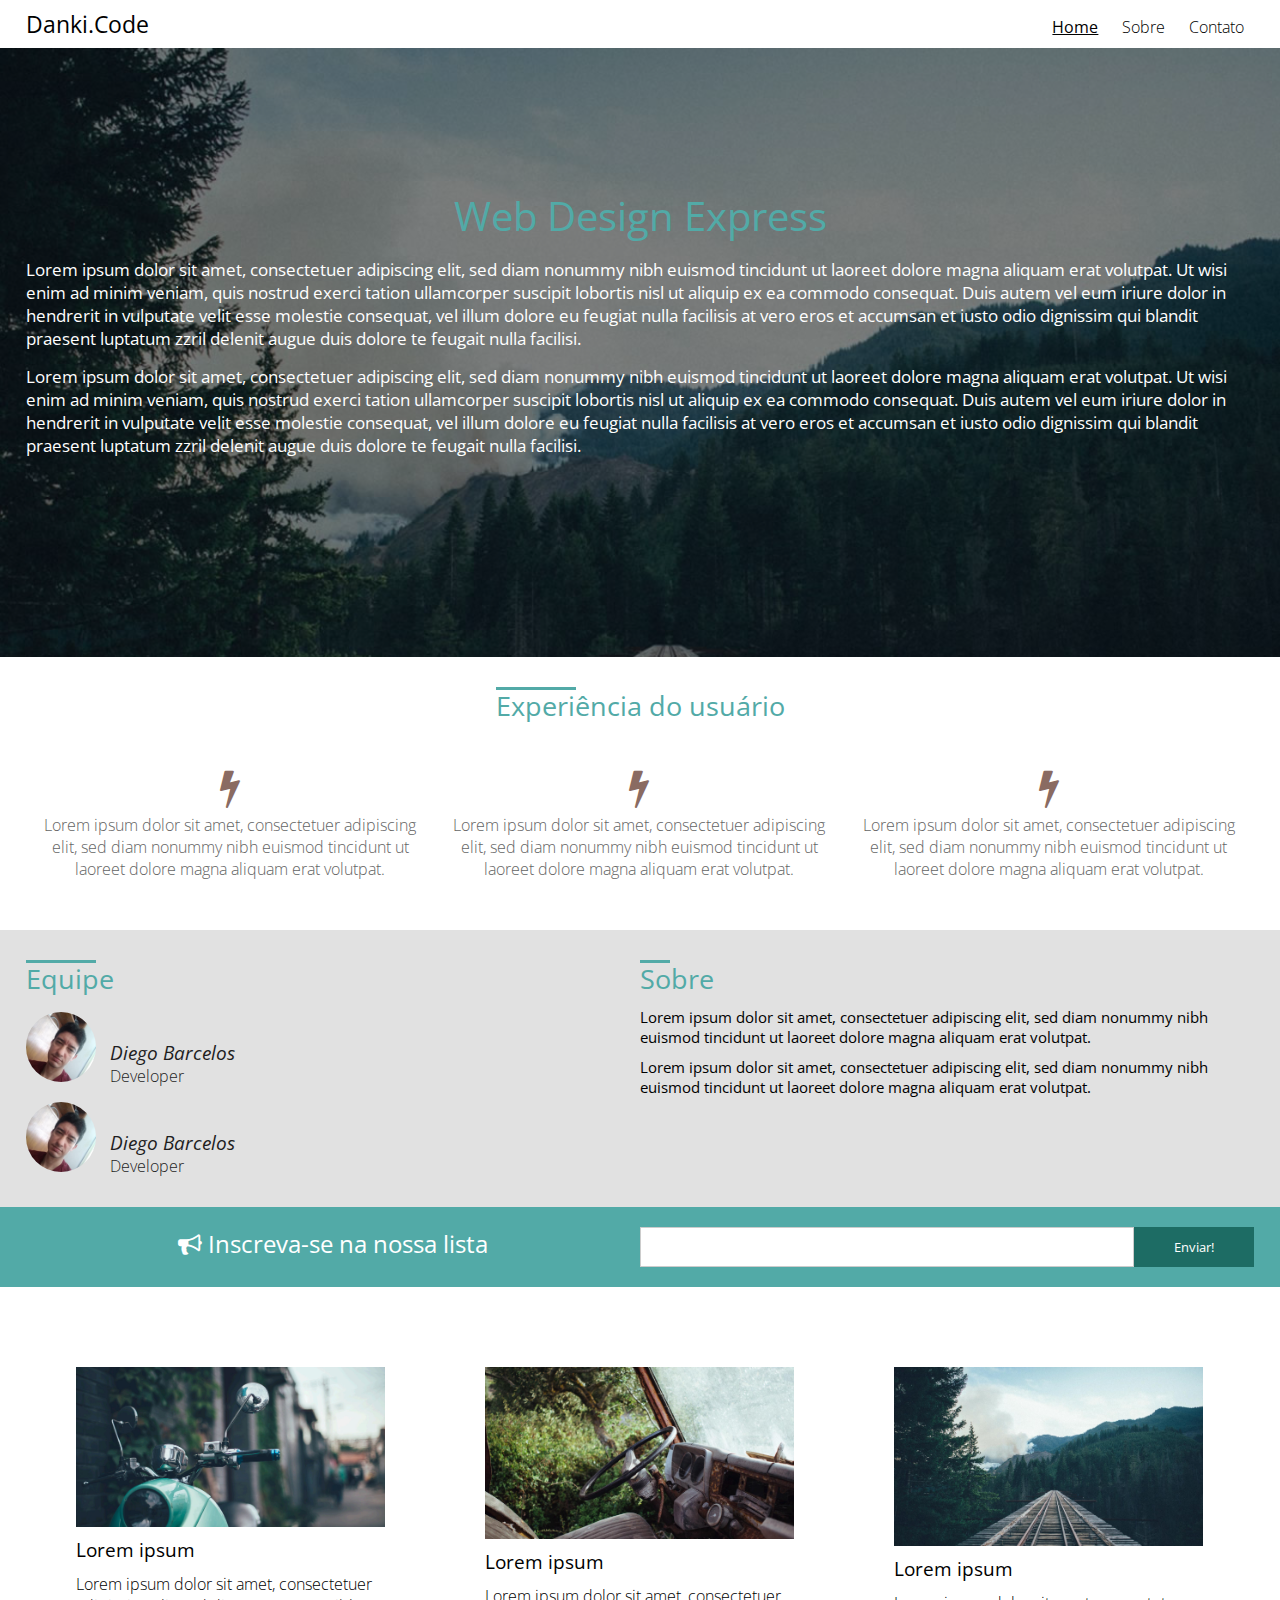
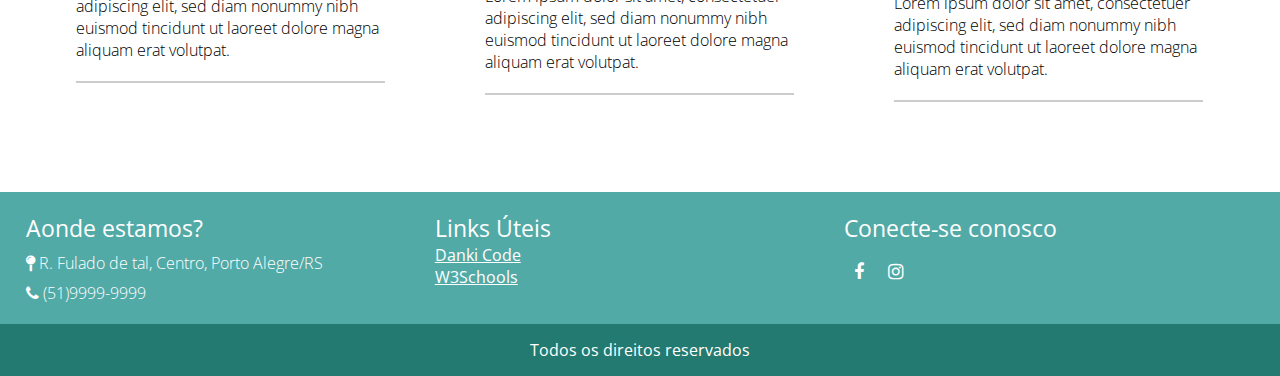
<file: index.html>
<!DOCTYPE html>
<html>
    <head>
        <!-- Global site tag (gtag.js) - Google Analytics -->
    <script async src="https://www.googletagmanager.com/gtag/js?id=UA-108589404-1"></script>
    <script>
      window.dataLayer = window.dataLayer || [];
      function gtag(){dataLayer.push(arguments);}
      gtag('js', new Date());
    
      gtag('config', 'UA-108589404-1');
    </script>
        <title>Projeto Web Design Express</title>
        <meta charset="utf-8">
        <meta name="author" content="Danki Code">
        <meta name="description" content="Descrição do site aqui...">
        <meta name="viewport" content="width=device-width,initial-scale=1.0,maximum-scale=1.0">
        <meta name="keywords" content="palavra-chave,lorem,ipsum">
        <!--colocar aqui meta tags SEO-->
        <link rel="stylesheet" href="css/font-awesome.min.css">
        <link href="https://fonts.googleapis.com/css?family=Open+Sans:300,400,700" rel="stylesheet">
        <link rel="stylesheet" href="css/style.css">
    </head>

<body>
    <header>
        <div class="container">
            <div class="logo">
                <a href="index.html"><h2>Danki.Code</h2></a>
            </div>
            <nav class="menu-desktop">
                <ul>
                    <li class="selected">
                        <a href="index.html">Home</a>
                    </li>
                    <li>
                        <a href="sobre.html">Sobre</a>
                    </li>
                    <li>
                        <a href="contato.html">Contato</a>
                    </li>
                </ul>
            </nav>
            <nav class="menu-mobile">
                <h2><i class="fa fa-bars"></i></h2>
                <ul>
                    <li class="selected">
                        <a href="index.html">Home</a>
                    </li>
                    <li>
                        <a href="sobre.html">Sobre</a>
                    </li>
                    <li>
                        <a href="contato.html">Contato</a>
                    </li>
                </ul>
            </nav>            
            <div class="clear"></div>
        </div>
    </header>
    <section class="main-bg">
        <div class="overlay"></div>
        <div class="container">
            <h2>Web Design Express</h2>
            <p>Lorem ipsum dolor sit amet, consectetuer adipiscing elit, sed diam nonummy nibh euismod tincidunt ut laoreet dolore magna aliquam erat volutpat. Ut wisi enim ad minim veniam, quis nostrud exerci tation ullamcorper suscipit lobortis nisl ut aliquip ex ea commodo consequat. Duis autem vel eum iriure dolor in hendrerit in vulputate velit esse molestie consequat, vel illum dolore eu feugiat nulla facilisis at vero eros et accumsan et iusto odio dignissim qui blandit praesent luptatum zzril delenit augue duis dolore te feugait nulla facilisi.</p>

            <p>Lorem ipsum dolor sit amet, consectetuer adipiscing elit, sed diam nonummy nibh euismod tincidunt ut laoreet dolore magna aliquam erat volutpat. Ut wisi enim ad minim veniam, quis nostrud exerci tation ullamcorper suscipit lobortis nisl ut aliquip ex ea commodo consequat. Duis autem vel eum iriure dolor in hendrerit in vulputate velit esse molestie consequat, vel illum dolore eu feugiat nulla facilisis at vero eros et accumsan et iusto odio dignissim qui blandit praesent luptatum zzril delenit augue duis dolore te feugait nulla facilisi.</p>
        </div>
    </section>
    <section class="diferenciais">
        <div class="container">
            <div class="line-text">
                <div></div>
                <h2>Experiência do usuário</h2>
            </div>

            <div class="icones-diferenciais">
                <div class="box-icone-single">
                    <h2><i class="fa fa-bolt" aria-hidden="true"></i></h2>
                    <p>Lorem ipsum dolor sit amet, consectetuer adipiscing elit, sed diam nonummy nibh euismod tincidunt ut laoreet dolore magna aliquam erat volutpat.</p>
                </div><!--box-icone-single-->
                <div class="box-icone-single">
                    <h2><i class="fa fa-bolt" aria-hidden="true"></i></h2>
                    <p>Lorem ipsum dolor sit amet, consectetuer adipiscing elit, sed diam nonummy nibh euismod tincidunt ut laoreet dolore magna aliquam erat volutpat.</p>
                </div><!--box-icone-single-->
                <div class="box-icone-single">
                    <h2><i class="fa fa-bolt" aria-hidden="true"></i></h2>
                    <p>Lorem ipsum dolor sit amet, consectetuer adipiscing elit, sed diam nonummy nibh euismod tincidunt ut laoreet dolore magna aliquam erat volutpat.</p>
                </div><!--box-icone-single-->
                <div class="clear"></div>
            </div><!--icones diferenciais-->
        </div>
    </section>
    <section class="sobre-equipe">
        <div class="container">
            <div class="equipe-container">
                <div class="line-text">
                    <div style="width: 70px;"></div>
                    <h2>Equipe</h2>
                </div>
                <div class="avatar-box">
                    <div style="background-image: url('images/avatar.jpg');" class="img-avatar"></div>
                    <div class="descricao-avatar">
                        <h3>Diego Barcelos</h3>
                        <p>Developer</p>
                    </div>                   
                </div><!--avatar-box-->   
                <div class="avatar-box">
                    <div style="background-image: url('images/avatar.jpg');" class="img-avatar"></div>
                    <div class="descricao-avatar">
                        <h3>Diego Barcelos</h3>
                        <p>Developer</p>
                    </div>                   
                </div><!--avatar-box-->                       
            </div><!--equipe-->

            <div class="sobre-container">
                <div class="line-text">
                    <div style="width: 30px;"></div>
                    <h2>Sobre</h2>
                    <p>Lorem ipsum dolor sit amet, consectetuer adipiscing elit, sed diam nonummy nibh euismod tincidunt ut laoreet dolore magna aliquam erat volutpat.</p>
                    <p>Lorem ipsum dolor sit amet, consectetuer adipiscing elit, sed diam nonummy nibh euismod tincidunt ut laoreet dolore magna aliquam erat volutpat.</p>
                </div>                
            </div><!--sobre-->
        </div><!--container-->
    </section><!--sobre-equipe-->

    <section class="inscricao">
        <div class="container">
            <div class="w50 center">
                <h2 class="inscricao-texto"><i class="fa fa-bullhorn" aria-hidden="true"></i> Inscreva-se na nossa lista</h2>
            </div>
            <div class="w50 center">
                <form class="inscricao-form">
                    <input type="text" name=""><input type="submit" name="acao" value="Enviar!">
                </form>
            </div>
            <div class="clear"></div>
        </div>
    </section>
    <section class="cards"> 
        <div class="container">
            <div class="card-single">
                <img src="images/img1.jpg" alt="" title="" />
                <h3>Lorem ipsum</h3>
                <p>Lorem ipsum dolor sit amet, consectetuer adipiscing elit, sed diam nonummy nibh euismod tincidunt ut laoreet dolore magna aliquam erat volutpat.</p>
            </div>
            <div class="card-single">
                <img src="images/img2.jpg" alt="" title="" />
                <h3>Lorem ipsum</h3>
                <p>Lorem ipsum dolor sit amet, consectetuer adipiscing elit, sed diam nonummy nibh euismod tincidunt ut laoreet dolore magna aliquam erat volutpat.</p>
            </div>
            <div class="card-single">
                <img src="images/img3.jpg" alt="" title="" />
                <h3>Lorem ipsum</h3>
                <p>Lorem ipsum dolor sit amet, consectetuer adipiscing elit, sed diam nonummy nibh euismod tincidunt ut laoreet dolore magna aliquam erat volutpat.</p>
            </div>                        
            <div class="clear"></div>
        </div>
    </section>
    <footer class="footer1">
        <div class="container">
            <div class="w33">
                <h2>Aonde estamos?</h2>
                <p><i class="fa fa-map-pin" aria-hidden="true"></i> R. Fulado de tal, Centro, Porto Alegre/RS</p>
                <p><i class="fa fa-phone" aria-hidden="true"></i> (51)9999-9999</p>                
            </div>
            <div class="w33">
                <h2>Links Úteis</h2>
                <a href="https://dankicode.com">Danki Code</a>
                <a href="">W3Schools</a>
            </div>
            <div class="w33">
                <h2>Conecte-se conosco</h2>
                <div class="group-icons">
                    <a href=""><i class="fa fa-facebook"></i></a>
                    <a href=""><i class="fa fa-instagram"></i></a>
                </div>
            </div>                        
        </div>
        <div class="clear"></div>
    </footer>
    <footer class="footer2">
        <div class="container">
            <p>Todos os direitos reservados</p>
        </div>
    </footer>
    <script src="https://code.jquery.com/jquery-3.5.1.min.js"></script>
    <script>
        $('nav.menu-mobile h2').click(function(){
            $('nav.menu-mobile ul').slideToggle();
        });
    </script>
</body>
</html>
</file>
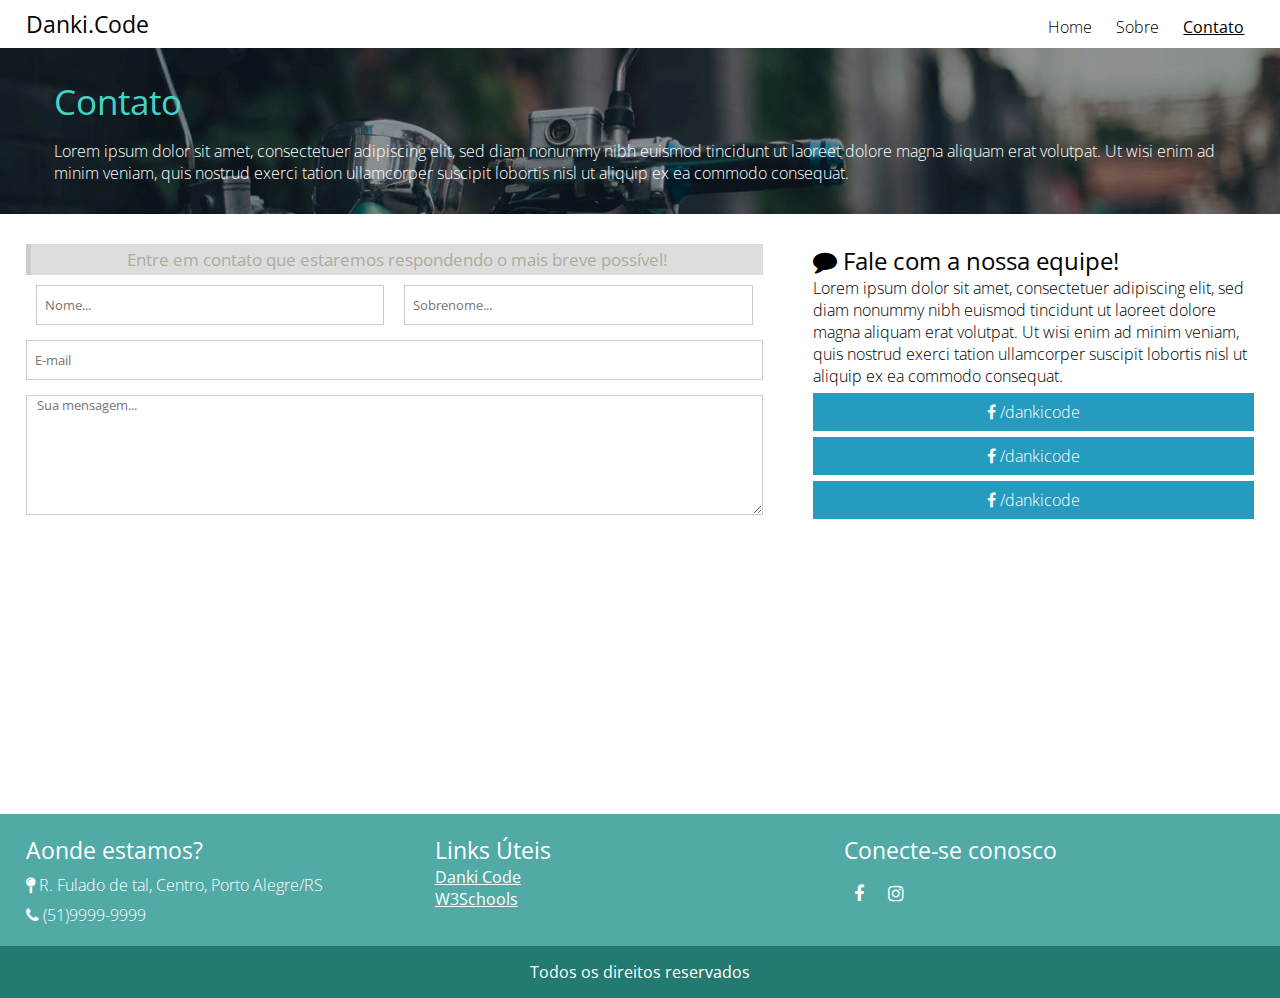
<file: contato.html>
<!DOCTYPE html>
<html>
    <head>
        <!-- Global site tag (gtag.js) - Google Analytics -->
    <script async src="https://www.googletagmanager.com/gtag/js?id=UA-108589404-1"></script>
    <script>
      window.dataLayer = window.dataLayer || [];
      function gtag(){dataLayer.push(arguments);}
      gtag('js', new Date());
    
      gtag('config', 'UA-108589404-1');
    </script>
        <title>Projeto Web Design Express</title>
        <meta charset="utf-8">
        <meta name="author" content="Danki Code">
        <meta name="description" content="Descrição do site aqui...">
        <meta name="viewport" content="width=device-width,initial-scale=1.0,maximum-scale=1.0">
        <meta name="keywords" content="palavra-chave,lorem,ipsum">
        <!--colocar aqui meta tags SEO-->
        <link rel="stylesheet" href="css/font-awesome.min.css">
        <link href="https://fonts.googleapis.com/css?family=Open+Sans:300,400,700" rel="stylesheet">
        <link rel="stylesheet" href="css/style.css">
    </head>

<body>
    <header>
        <div class="container">
            <div class="logo">
                <a href="index.html"><h2>Danki.Code</h2></a>
            </div>
            <nav class="menu-desktop">
                <ul>
                    <li>
                        <a href="index.html">Home</a>
                    </li>
                    <li>
                        <a href="sobre.html">Sobre</a>
                    </li>
                    <li class="selected">
                        <a href="contato.html">Contato</a>
                    </li>
                </ul>
            </nav>
            <nav class="menu-mobile">
                <h2><i class="fa fa-bars"></i></h2>
                <ul>
                    <li>
                        <a href="index.html">Home</a>
                    </li>
                    <li>
                        <a href="sobre.html">Sobre</a>
                    </li>
                    <li class="selected">
                        <a href="contato.html">Contato</a>
                    </li>
                </ul>
            </nav>            
            <div class="clear"></div>
        </div>
    </header>

    <section style="background-image: url('images/img1.jpg');" class="title-page">
        <div class="overlay__title-page"></div>
        <div class="container">
        <h2>Contato</h2>
            <p>Lorem ipsum dolor sit amet, consectetuer adipiscing elit, sed diam nonummy nibh euismod tincidunt ut laoreet dolore magna aliquam erat volutpat. Ut wisi enim ad minim veniam, quis nostrud exerci tation ullamcorper suscipit lobortis nisl ut aliquip ex ea commodo consequat.</p>
        </div><!--container-->
    </section>

    <section class="contato">
        <div class="container">
            <div class="w60 formulario">
                <h2>Entre em contato que estaremos respondendo o mais breve possível!</h2>
                <form method="post">
                    <div class="w50">
                        <input placeholder="Nome..." type="text" required />
                    </div>
                    <div class="w50">
                        <input placeholder="Sobrenome..." type="text" required />
                    </div>  
                    <div class="w100">
                        <input placeholder="E-mail" type="email" required />
                    </div>
                    <div class="w100">
                        <textarea placeholder="Sua mensagem..."></textarea>
                    </div>
                </form>
            </div>
            <div class="w40 tags-form">
                <h2><i class="fa fa-comment"></i> Fale com a nossa equipe!</h2>
                <p>Lorem ipsum dolor sit amet, consectetuer adipiscing elit, sed diam nonummy nibh euismod tincidunt ut laoreet dolore magna aliquam erat volutpat. Ut wisi enim ad minim veniam, quis nostrud exerci tation ullamcorper suscipit lobortis nisl ut aliquip ex ea commodo consequat.</p>

                <p class="tag-contato"><i class="fa fa-facebook"></i> /dankicode</p>
                <p class="tag-contato"><i class="fa fa-facebook"></i> /dankicode</p>
                <p class="tag-contato"><i class="fa fa-facebook"></i> /dankicode</p>
            </div>
            <div class="clear"></div>
        </div>
    </section>

    <footer class="footer1">
        <div class="container">
            <div class="w33">
                <h2>Aonde estamos?</h2>
                <p><i class="fa fa-map-pin" aria-hidden="true"></i> R. Fulado de tal, Centro, Porto Alegre/RS</p>
                <p><i class="fa fa-phone" aria-hidden="true"></i> (51)9999-9999</p>                
            </div>
            <div class="w33">
                <h2>Links Úteis</h2>
                <a href="https://dankicode.com">Danki Code</a>
                <a href="">W3Schools</a>
            </div>
            <div class="w33">
                <h2>Conecte-se conosco</h2>
                <div class="group-icons">
                    <a href=""><i class="fa fa-facebook"></i></a>
                    <a href=""><i class="fa fa-instagram"></i></a>
                </div>
            </div>                        
        </div>
        <div class="clear"></div>
    </footer>
    <footer class="footer2">
        <div class="container">
            <p>Todos os direitos reservados</p>
        </div>
    </footer>
    <script src="https://code.jquery.com/jquery-3.5.1.min.js"></script>
    <script>
        $('nav.menu-mobile h2').click(function(){
            $('nav.menu-mobile ul').slideToggle();
        });
    </script>    
</body>
</html>
</file>
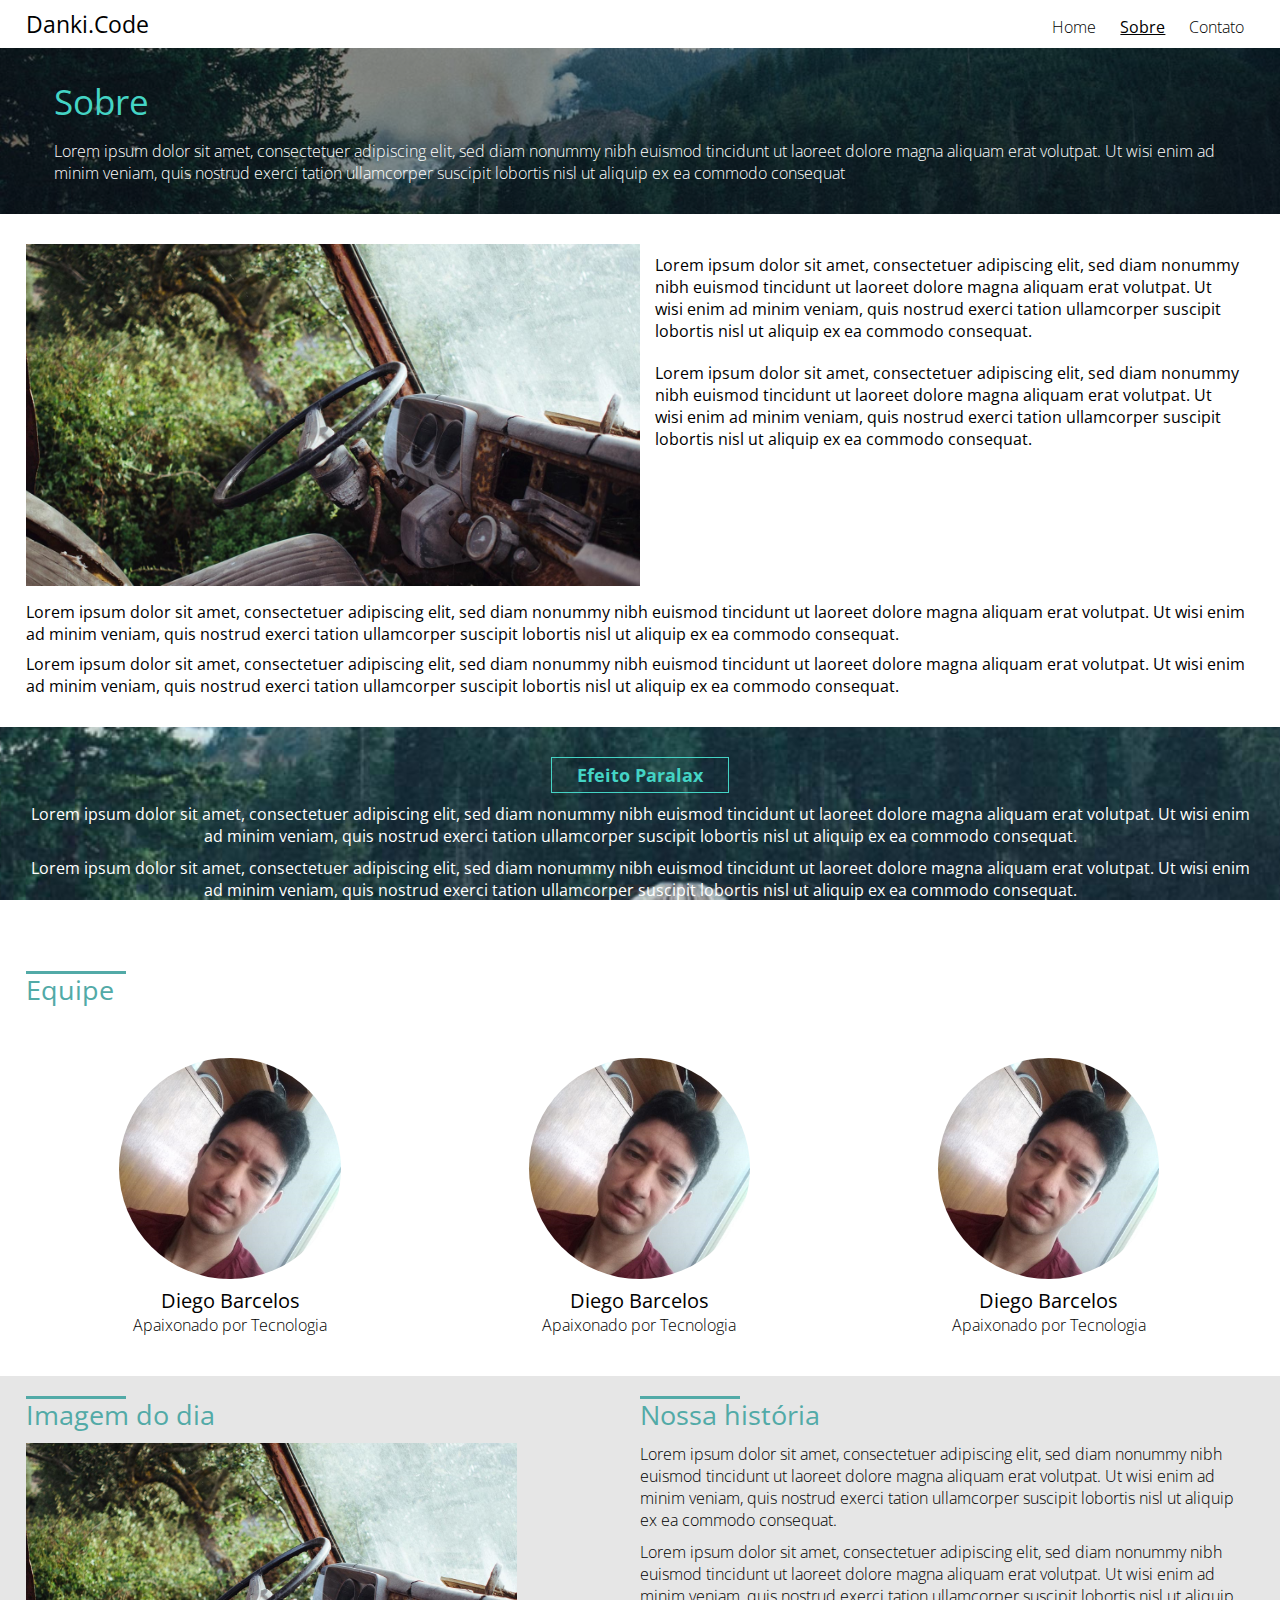
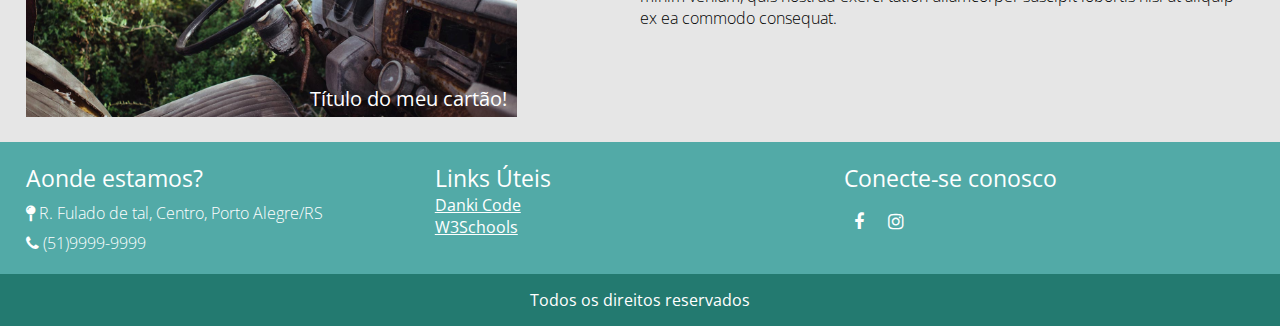
<file: sobre.html>
<!DOCTYPE html>
<html>
    <head>
        <!-- Global site tag (gtag.js) - Google Analytics -->
    <script async src="https://www.googletagmanager.com/gtag/js?id=UA-108589404-1"></script>
    <script>
      window.dataLayer = window.dataLayer || [];
      function gtag(){dataLayer.push(arguments);}
      gtag('js', new Date());
    
      gtag('config', 'UA-108589404-1');
    </script>
        <title>Projeto Web Design Express</title>
        <meta charset="utf-8">
        <meta name="author" content="Danki Code">
        <meta name="description" content="Descrição do site aqui...">
        <meta name="viewport" content="width=device-width,initial-scale=1.0,maximum-scale=1.0">
        <meta name="keywords" content="palavra-chave,lorem,ipsum">
        <!--colocar aqui meta tags SEO-->
        <link rel="stylesheet" href="css/font-awesome.min.css">
        <link href="https://fonts.googleapis.com/css?family=Open+Sans:300,400,700" rel="stylesheet">
        <link rel="stylesheet" href="css/style.css">
    </head>

<body>
    <header>
        <div class="container">
            <div class="logo">
                <a href="index.html"><h2>Danki.Code</h2></a>
            </div>
            <nav class="menu-desktop">
                <ul>
                    <li>
                        <a href="index.html">Home</a>
                    </li>
                    <li class="selected">
                        <a href="sobre.html">Sobre</a>
                    </li>
                    <li>
                        <a href="contato.html">Contato</a>
                    </li>
                </ul>
            </nav>
            <nav class="menu-mobile">
                <h2><i class="fa fa-bars"></i></h2>
                <ul>
                    <li>
                        <a href="index.html">Home</a>
                    </li>
                    <li class="selected">
                        <a href="sobre.html">Sobre</a>
                    </li>
                    <li>
                        <a href="contato.html">Contato</a>
                    </li>
                </ul>
            </nav>            
            <div class="clear"></div>
        </div>
    </header>

    <section style="background-image: url('images/img3.jpg');" class="title-page">
        <div class="overlay__title-page"></div>
        <div class="container">
        <h2>Sobre</h2>
            <p>Lorem ipsum dolor sit amet, consectetuer adipiscing elit, sed diam nonummy nibh euismod tincidunt ut laoreet dolore magna aliquam erat volutpat. Ut wisi enim ad minim veniam, quis nostrud exerci tation ullamcorper suscipit lobortis nisl ut aliquip ex ea commodo consequat</p>
        </div><!--container-->
    </section>

    <section class="sobre__noticia">
        <div class="container">
        <div class="sobre__noticia__single">
            <img src="images/img2.jpg" />
            <p>Lorem ipsum dolor sit amet, consectetuer adipiscing elit, sed diam nonummy nibh euismod tincidunt ut laoreet dolore magna aliquam erat volutpat. Ut wisi enim ad minim veniam, quis nostrud exerci tation ullamcorper suscipit lobortis nisl ut aliquip ex ea commodo consequat.</p>
            <p>Lorem ipsum dolor sit amet, consectetuer adipiscing elit, sed diam nonummy nibh euismod tincidunt ut laoreet dolore magna aliquam erat volutpat. Ut wisi enim ad minim veniam, quis nostrud exerci tation ullamcorper suscipit lobortis nisl ut aliquip ex ea commodo consequat.</p>
            <div class="clear"></div>            
        </div><!--sobre__noticia__single-->
        <div class="paragrafo__noticia__single">
            <p>Lorem ipsum dolor sit amet, consectetuer adipiscing elit, sed diam nonummy nibh euismod tincidunt ut laoreet dolore magna aliquam erat volutpat. Ut wisi enim ad minim veniam, quis nostrud exerci tation ullamcorper suscipit lobortis nisl ut aliquip ex ea commodo consequat.</p>
            <p>Lorem ipsum dolor sit amet, consectetuer adipiscing elit, sed diam nonummy nibh euismod tincidunt ut laoreet dolore magna aliquam erat volutpat. Ut wisi enim ad minim veniam, quis nostrud exerci tation ullamcorper suscipit lobortis nisl ut aliquip ex ea commodo consequat.</p>            
        </div><!--paragrafo__noticia__single-->
        </div><!--container-->
    </section><!--sobre__noticia-->

    <section class="paralax">
        <div class="container">
            <h2 class="chamada-paralax">Efeito Paralax</h2>
            <p>Lorem ipsum dolor sit amet, consectetuer adipiscing elit, sed diam nonummy nibh euismod tincidunt ut laoreet dolore magna aliquam erat volutpat. Ut wisi enim ad minim veniam, quis nostrud exerci tation ullamcorper suscipit lobortis nisl ut aliquip ex ea commodo consequat.</p>
            <p>Lorem ipsum dolor sit amet, consectetuer adipiscing elit, sed diam nonummy nibh euismod tincidunt ut laoreet dolore magna aliquam erat volutpat. Ut wisi enim ad minim veniam, quis nostrud exerci tation ullamcorper suscipit lobortis nisl ut aliquip ex ea commodo consequat.</p>            
        </div>
    </section><!--paralax-->

    <section class="equipe">
        <div class="container">
            <div class="line-text">
                <div style="width: 100px;"></div>
                <h2>Equipe</h2>
            </div>
            <div class="equipe-circles">
                <div class="equipe-circle-single">
                    <div class="equipe-circle-wraper">
                        <div class="avatar-single">
                            <div style="background-image: url('images/avatar.jpg');" class="avatar-single-container">

                            </div><!--avatar-single-container-->
                        </div>
                        <h3>Diego Barcelos</h3>
                        <p>Apaixonado por Tecnologia</p>
                    </div><!--equipe-circle-wraper-->
                </div><!--equipe-circle-single-->

                <div class="equipe-circle-single">
                    <div class="equipe-circle-wraper">
                        <div class="avatar-single">
                            <div style="background-image: url('images/avatar.jpg');" class="avatar-single-container">

                            </div><!--avatar-single-container-->
                        </div>
                        <h3>Diego Barcelos</h3>
                        <p>Apaixonado por Tecnologia</p>
                    </div><!--equipe-circle-wraper-->
                </div><!--equipe-circle-single-->
                
                <div class="equipe-circle-single">
                    <div class="equipe-circle-wraper">
                        <div class="avatar-single">
                            <div style="background-image: url('images/avatar.jpg');" class="avatar-single-container">
                            </div><!--avatar-single-container-->
                        </div>
                        <h3>Diego Barcelos</h3>
                        <p>Apaixonado por Tecnologia</p>
                    </div><!--equipe-circle-wraper-->
                </div><!--equipe-circle-single-->

            </div><!--equipe-circles-->
        </div>
    </section>

    <section class="sobre__final">
        <div class="container">
            <div class="w50">
                <div class="line-text">
                    <div style="width: 100px;"></div>
                    <h2>Imagem do dia</h2>
                </div>
                <div class="card-text">
                    <img src="images/img2.jpg" />
                    <h3>Título do meu cartão!</h3>
                </div><!--card-text-->
            </div>
            <div class="w50">
                <div class="line-text">
                    <div style="width: 100px;"></div>
                    <h2>Nossa história</h2>
                </div>
                <p>Lorem ipsum dolor sit amet, consectetuer adipiscing elit, sed diam nonummy nibh euismod tincidunt ut laoreet dolore magna aliquam erat volutpat. Ut wisi enim ad minim veniam, quis nostrud exerci tation ullamcorper suscipit lobortis nisl ut aliquip ex ea commodo consequat.</p>
                <p>Lorem ipsum dolor sit amet, consectetuer adipiscing elit, sed diam nonummy nibh euismod tincidunt ut laoreet dolore magna aliquam erat volutpat. Ut wisi enim ad minim veniam, quis nostrud exerci tation ullamcorper suscipit lobortis nisl ut aliquip ex ea commodo consequat.</p>                
            </div>            
            <div class="clear"></div>
        </div><!--container-->
    </section>

    <footer class="footer1">
        <div class="container">
            <div class="w33">
                <h2>Aonde estamos?</h2>
                <p><i class="fa fa-map-pin" aria-hidden="true"></i> R. Fulado de tal, Centro, Porto Alegre/RS</p>
                <p><i class="fa fa-phone" aria-hidden="true"></i> (51)9999-9999</p>                
            </div>
            <div class="w33">
                <h2>Links Úteis</h2>
                <a href="https://dankicode.com">Danki Code</a>
                <a href="">W3Schools</a>
            </div>
            <div class="w33">
                <h2>Conecte-se conosco</h2>
                <div class="group-icons">
                    <a href=""><i class="fa fa-facebook"></i></a>
                    <a href=""><i class="fa fa-instagram"></i></a>
                </div>
            </div>                        
        </div>
        <div class="clear"></div>
    </footer>
    <footer class="footer2">
        <div class="container">
            <p>Todos os direitos reservados</p>
        </div>
    </footer>
    <script src="https://code.jquery.com/jquery-3.5.1.min.js"></script>
    <script>
        $('nav.menu-mobile h2').click(function(){
            $('nav.menu-mobile ul').slideToggle();
        });
    </script>    
</body>
</html>
</file>
<file: css/style.css>
*{
    margin: 0;
    padding: 0;
    box-sizing: border-box;
    font-family: 'Open Sans', sans-serif;
}

/*Classes Auxiliares*/
.container{
    max-width: 1280px;
    margin: 0 auto;
    padding: 0 2%;
}

.w33{
    width: 33.3%;
    float: left;
}

.w40{
    width: 40%;
    float: left;
}

.w50{
    width: 50%;
    float: left;
}

.w60{
    width: 60%;
    float: left;
}

.center{text-align: center;}

.clear{clear: both}

/*Classes do meu site*/

header{
    padding: 8px 0;
}

.logo{
    float: left;
}

.logo h2{
    font-weight: normal;
    font-size: 23px;
}

.logo a{
    color: black;
    text-decoration: none;
    cursor: pointer;
}

nav.menu-mobile{
    display: none;
    float: right;
}

nav.menu-mobile h2{
    cursor: pointer;
}

nav.menu-mobile ul{
    display: none;
    width: 100%;
    background: white;
    position: absolute;
    left: 0;
    top: 50px;
    z-index: 999;
    text-align: center;
}

nav.menu-mobile li{
    padding: 8px 0;
    border-bottom: 1px solid black;
}

nav.menu-mobile li.selected{
    background: rgb(225,225,225);
}

nav.menu-mobile a{
    display: block;
    color: black;
    text-decoration: none;
}

nav.menu-desktop li.selected{font-weight: normal; text-decoration: underline;}

nav.menu-desktop{
    float: right;
}

nav.menu-desktop ul{
    position: relative;
    top: 8px;
}

nav.menu-desktop li{
    padding: 0 10px;
    font-weight: lighter;
    display: inline-block;
}

nav.menu-desktop a{
    color: black;
    text-decoration: none;
}

nav.menu-desktop a:hover{text-decoration: underline;}

/*Sessão Main*/
section.main-bg{
    position: relative;
    width: 100%;
    padding: 140px 0 200px 0;
    background-image: url('../images/bg1.jpg');
    background-repeat: no-repeat;
    background-size: cover;
    background-position: center;
    text-align: center;
}

section.main-bg > .container{
    position: relative;
    z-index: 2;
}

.overlay{
    z-index: 1;
    position: absolute;
    width: 100%;
    height: 100%;
    background: rgba(0,0,0,0.5);
    left: 0;
    top: 0;
}

section.main-bg h2{    
    color: #52aaa7;
    font-size: 40px;
    font-weight: normal;
}

section.main-bg p{
    text-align: left;
    color: white;
    font-size: 17px;
    margin-top: 15px;
}

section.diferenciais{
    padding: 30px 0;
    text-align: center;
}

.line-text{
    position: relative;
    display: inline-block;
    color: #52aaa7;    
}

.line-text div{
    position: absolute;
    left: 0;
    top: 0;
    width: 80px;
    height: 3px;
    background: #52aaa7;
}

.line-text h2{
    font-weight: normal;
    font-size: 27px;
}

.icones-diferenciais{
    margin-top: 35px;
}

.box-icone-single{
    float: left;
    width: 33.3%;
    margin-bottom: 20px;
    padding: 0 10px;
}

.box-icone-single h2{
    color: #8a6b62;
    font-size: 40px;
}

.box-icone-single p{
    color: #646464;
    font-weight: lighter;
    font-size: 16px;
}

section.sobre-equipe{
    padding: 30px 0;
    background: rgb(225,225,225);
}

section.sobre-equipe > .container{
    display: flex;
    flex-wrap: wrap;
}

.equipe-container{
    width: 50%;
}

.sobre-container{
    width: 50%;
}

.sobre-container p{
    color: black;
    font-size: 15px;
    margin-top: 10px;
}

.avatar-box{
    margin-top: 15px;
}

.img-avatar{
    display: inline-block;
    width: 70px;
    height: 70px;
    border-radius: 50%;
    background-size: 100% 100%;
    background-color: gray;
}

.descricao-avatar{
    padding: 0 10px;
    width: calc(100% -70px);
    display: inline-block;
}

.descricao-avatar h3{
    color: rgb(30,30,30);
    font-weight: normal;
    font-style: italic;
}

.descricao-avatar p{
    color: rgb(30,30,30);
    font-weight: lighter;
}

section.inscricao{
    background: #52aaa7;
    padding: 20px 0;
}

h2.inscricao-texto{
    font-weight: normal;
    color: white;
}

.inscricao-form input[type=text]{
    width: calc(100% - 120px);
    height: 40px;
    background: white;
    border: 1px solid #ccc;
    display: inline-block;
}

.inscricao-form input[type=submit]{
    width: calc(120px);
    height: 40px;
    background: #1d6c64;
    cursor: pointer;
    display: inline-block;
    border: 0;
    color: white;
    font-weight: normal;
    font-size: 13px;
}

section.cards{
    padding: 30px 0;
}

.card-single{
    width: 33.3%;
    float: left;
    padding: 50px;
}

.card-single img{
    width: 100%;
}

.card-single h3{
    margin-top: 5px;
    font-weight: normal;
    font-size: 19px;
}

.card-single p{
    margin: 10px 0;
    font-weight: lighter;
    font-size: 16px;
    padding-bottom: 20px;
    border-bottom: 2px solid #ccc;    
}

footer.footer1{
    background: #52aaa7;
    padding: 20px 0;
    color: white;
}

footer.footer1 h2{
    font-weight: normal;
    font-size: 23px;
}

footer.footer1 p{
    margin-top: 8px;
    font-weight: lighter;
}

footer.footer1 a{
    display: block;
    color: white;
}

div.group-icons a{
    font-size: 18px;    
    display: inline-block;
    margin: 15px 10px;
}

footer.footer2{
    padding: 15px 0;
    background: #237a70;
    text-align: center;
    color: white;
}

/*Página Sobre*/
section.title-page{
    padding: 30px;
    width: 100%;
    min-height: 150px;
    background-size: cover;
    background-position: center;
    background-repeat: no-repeat;
    position: relative;
}

section.title-page h2{
    color: #44D4C5;
    font-size: 35px;
    font-weight: normal;
}

section.title-page p{
    font-weight: lighter;
    font-size: 16px;
    color: white;
    margin-top: 15px;
}

section.title-page > .container{
    position: relative;
    z-index: 101;
}

.overlay__title-page{
    position: absolute;
    left: 0;
    top: 0;
    z-index: 100;
    width: 100%;
    height: 100%;
    background: rgba(0,0,0,0.4);
}

/*Sobre container da notícia*/
section.sobre__noticia{
    padding: 30px 0;
}

.sobre__noticia__single img{
    max-width: 100%;
    float: left;
    width: 50%;
}

.sobre__noticia__single p{
    font-size: 16px;
    padding: 10px 15px;
    float: left;
    width: 50%;
}

.paragrafo__noticia__single{
    margin-top: 15px;
}

.paragrafo__noticia__single p{
    margin-top: 8px;
}

/*Efeito paralax na página sobre*/

section.paralax{
    padding: 30px 0;
    width: 100%;
    min-height: 200px;
    background-image: url('../images/bg1.jpg');
    background-size: cover;
    background-position: center;
    background-attachment: fixed;
    text-align: center;
}

section.paralax h2.chamada-paralax{
    border: 1px solid #44D4C5;
    padding: 5px 25px;
    color: #44D4C5;
    font-size: 18px;
    display: inline-block;
}

section.paralax p{
    margin-top: 10px;
    color: white;
}

section.equipe{
    padding: 40px 0;
}

.equipe-circles{
    margin-top: 50px;
    display: flex;
    flex-wrap: wrap;
}

.equipe-circle-single{
    text-align: center;
    padding: 0 20px;
    width: 33.3%;
}

.equipe-circle-single h3{
    margin-top: 8px;
    font-size: 20px;
    font-weight: normal;
}

.equipe-circle-single p{
    font-weight: lighter;
}

.avatar-single{
    position: relative;
    width: 60%;
    padding-top: 60%;
    margin: 0 auto;
}

.avatar-single-container{
    width: 100%;
    height: 100%;
    position: absolute;
    left: 0;
    top: 0;
    border-radius: 50%;    
    background-color: #ccc;
    background-size: 100% 100%;
}

.formulario input[type=text],
.formulario input[type=email]{
    width: 100%;
    height: 40px;
    border: 1px solid #ccc;
    margin-bottom: 15px;
    padding-left: 8px;
}

.formulario textarea{
    width: 100%;
    height: 120px;
    border: 1px solid #ccc;
    margin-bottom: 15px;
    padding-left: 10px;
    resize: vertical;
}

.tags-form{
    padding-left: 50px;
}

.tags-form h2{
    font-weight: normal;
}

.tags-form p{
    font-weight: lighter;
}

.tags-form p.tag-contato{
    color: white;
    background: #249BBF;
    text-align: center;
    margin-top: 6px;
    padding: 8px 4px;
}

@media screen and (max-width: 1280px){
    section.contato{
        min-height: 0px;
    }    
}

@media screen and (max-width: 768px){
    
    .tags-form{
        padding-left: 0px;
    }

    .formulario input[type=text],
    .formulario input[type=email]{
        margin-bottom: 0px;
    }
    
    .formulario textarea{
        margin-bottom: 20px;
    }

    footer.footer1{
        text-align: center;
    }

    .card-single{
        width: 100%;
    }
    
    .w33, .w40, .w50, .w60, .w100{
        width: 100%;
        margin-bottom: 20px;
    }

    .box-icone-single{
        width: 100%;
    }

    .equipe-container{
        width: 100%;
    }
    
    .sobre-container{
        width: 100%;
        margin-top: 60px;
    }
    
    .sobre__noticia__single img{
        width: 100%;
    }
    
    .sobre__noticia__single p{
        margin-top: 8px;
        width: 100%;
        padding: 0;
    }    
}

section.sobre__final{
    background-color: rgb(230,230,230);
    border-top: 2px rgb(210,210,210);
    padding: 20px 0;
}

section.sobre__final p{
    margin-top: 10px;
    font-size: 16px;
    font-weight: lighter;
}

.card-text{
    margin-top: 10px;
    width: 80%;
    position: relative;
}

.card-text img{    
    max-width: 100%;
}

.card-text h3{
    position: absolute;
    right: 10px;
    bottom: 10px;
    color: white;
    font-size: 20px;
    font-weight: normal;
}

section.contato{
    min-height: 600px;
    padding: 30px 0;
}

section.contato .w50,
section contato .w100{
    padding: 0 10px;
}

.formulario form{
    margin-top: 10px;
}

.formulario h2{
    background: #DDDDDD;
    text-align: center;
    color: #ACAC9D;
    font-size: 17px;
    font-weight: normal;
    border-left: 5px solid #CCCCCC;
    padding: 4px 0;
}

@media screen and (max-width: 500px){

    .card-text{
        width: 100%;
    }

    .equipe-circle-single{
        text-align: center;
        padding: 0 8px;
        width: 100%;
        margin-bottom: 30px;
    }    

    nav.menu-desktop{
        display: none;
    }

    nav.menu-mobile{
        display: block;
    }

    .card-single{
        padding: 10px;
    }
}
</file>
